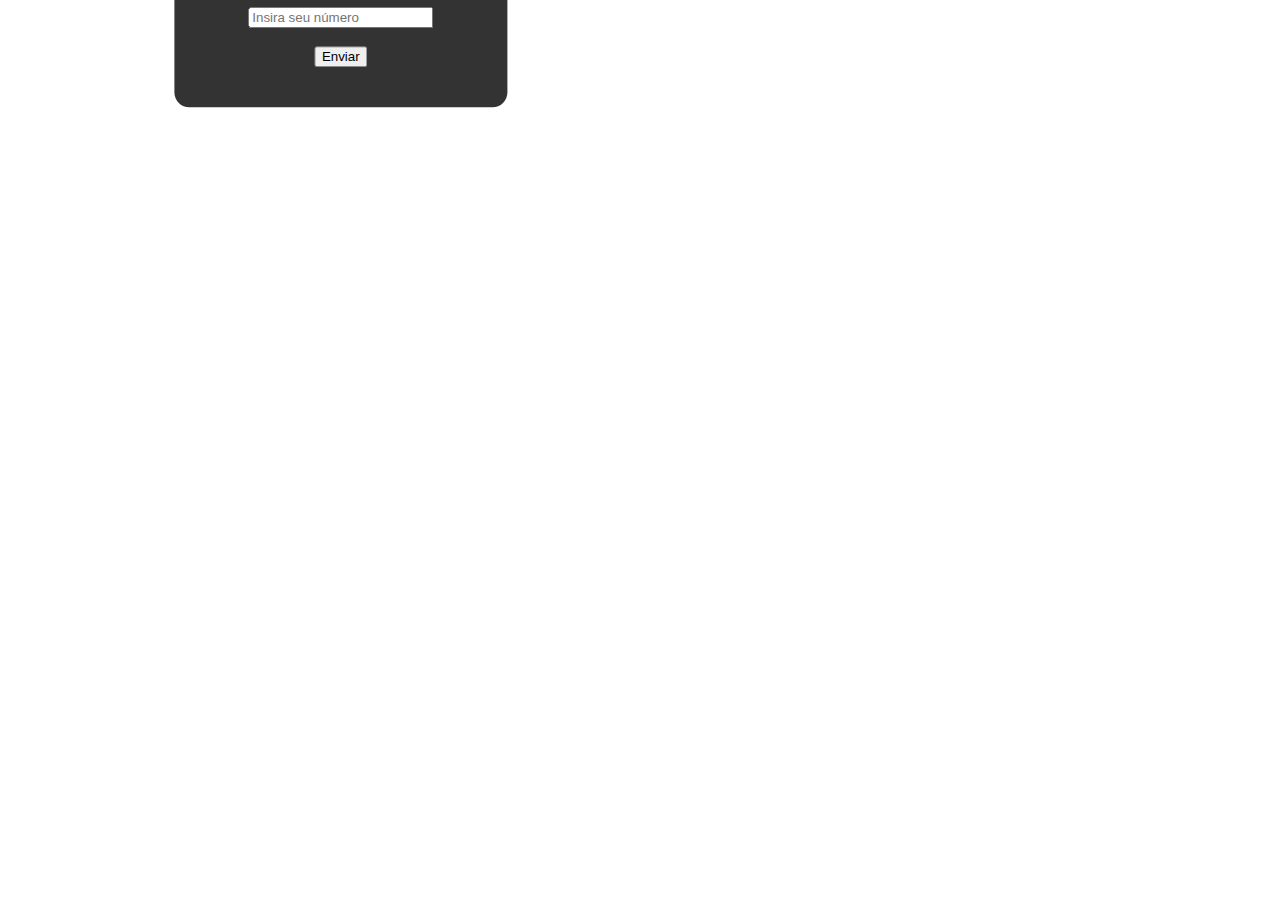
<file: AULA1/index.html>
<!DOCTYPE html>
<html lang="PT-BR">
<head>
    <meta charset="UTF-8">
    <meta http-equiv="X-UA-Compatible" content="IE=edge">
    <meta name="viewport" content="width=device-width, initial-scale=1.0">
    <link rel="stylesheet" href="estilo.css">
    <title>Formulário</title>
</head>
<body>
    <div class="content">
    <div>
        <h3>Calculadora</h3>
    </div>
    <div>
        <form action="numero">
            <input type="number" name="numero" placeholder="Insira seu número">
    </div>
    <br>
    <button type="submit" id="submit">Enviar</button>
    
        </form>
    </div>
</body>
</html>
</file>
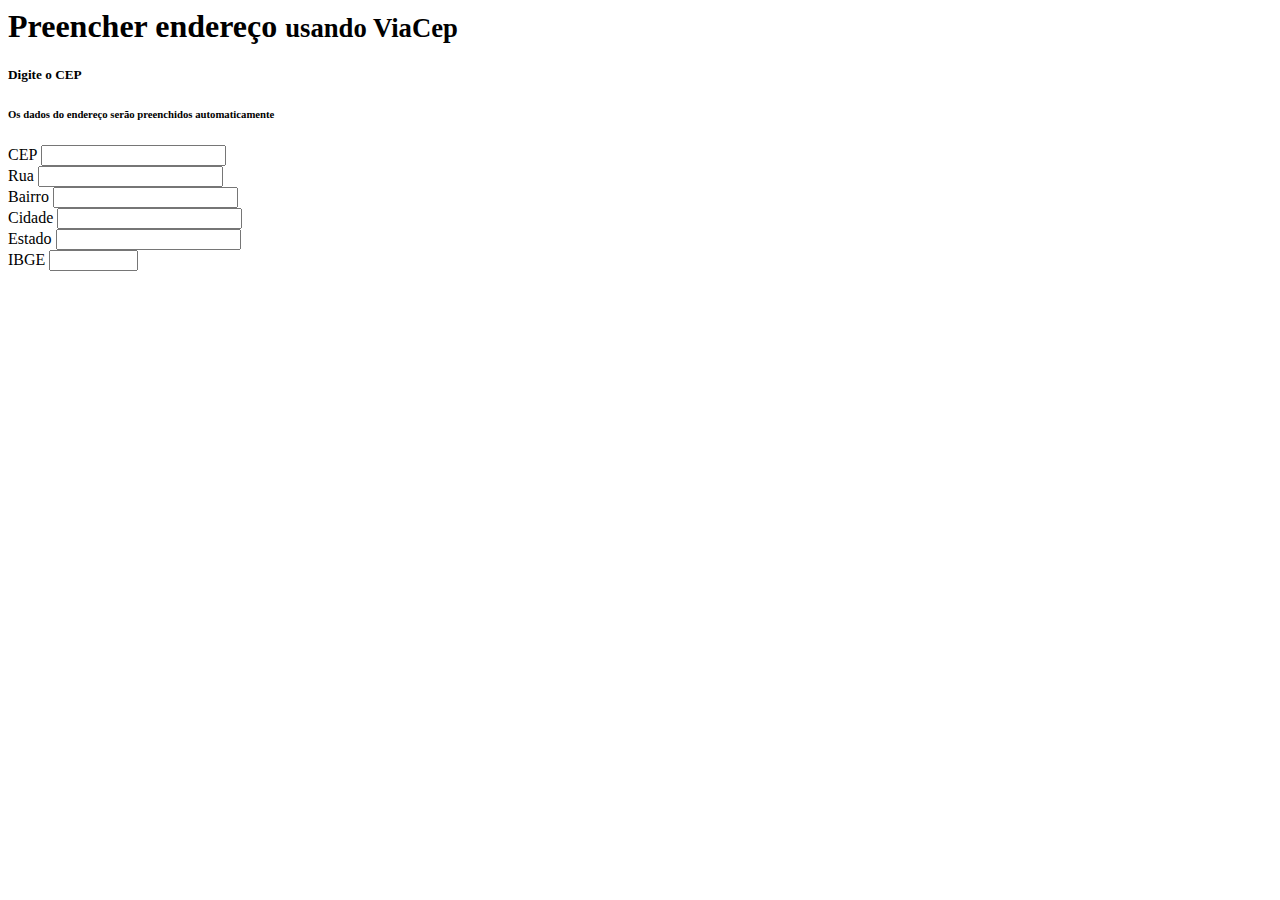
<file: aula12/index.html>
<html>
    <head>
    <title>Consumindo API</title>
    <meta http-equiv="Content-Type" content="text/html; charset=utf-8" />
    <link href="https://cdn.jsdelivr.net/npm/bootstrap@5.1.3/dist/css/bootstrap.min.css" rel="stylesheet" integrity="sha384-1BmE4kWBq78iYhFldvKuhfTAU6auU8tT94WrHftjDbrCEXSU1oBoqyl2QvZ6jIW3" crossorigin="anonymous">
    <script src="js/js/viacep.js"></script>
    </head>
    <body>
        <div class="container">
            <div class="row">
                <h1>Preencher endereço 
                    <small class="text-muted">usando ViaCep</small>
                </h1>
            </div>
            <!-- Inicio do formulario -->
            <div class="row">
                <div class="card">
                    <div class="card-body" style="width: 50rem;">
                      <h5 class="card-title">Digite o CEP</h5>
                      <h6 class="card-subtitle mb-2 text-muted">Os dados do endereço serão preenchidos automaticamente</h6>
                      <form method="get" action="sucesso.html">
                        <div class="mb-3">
                            <label for="cep" class="form-label">CEP</label>
                            <input class="form-control" type="text" id="cep" value="" onblur="pesquisacep(this.value);" />
                        </div>
                        <div class="mb-3">
                            <label for="rua" class="form-label">Rua</label>
                            <input class="form-control" name="rua" type="text" id="rua" />
                        </div>
                        <div class="mb-3">
                            <label for="bairro" class="form-label" >Bairro</label>
                            <input class="form-control" name="bairro" type="text" id="bairro"/>
                        </div>  
                        <div class="mb-3">
                            <label for="cidade" class="form-label" >Cidade</label>
                            <input class="form-control" name="cidade" type="text" id="cidade"/>
                        </div> 
                        <div class="mb-3">
                            <label for="uf" class="form-label" >Estado</label>
                            <input class="form-control" name="uf" type="text" id="uf"/>
                        </div> 
                        <div class="mb-3">
                            <label for="ibge" class="form-label" >IBGE</label>
                            <input class="form-control" name="ibge" type="text" id="ibge" size="8"/>
                        </div> 
                      </form>
                    </div>
                  </div>
            </div>
        </div>
    </body>

    </html>
</file>
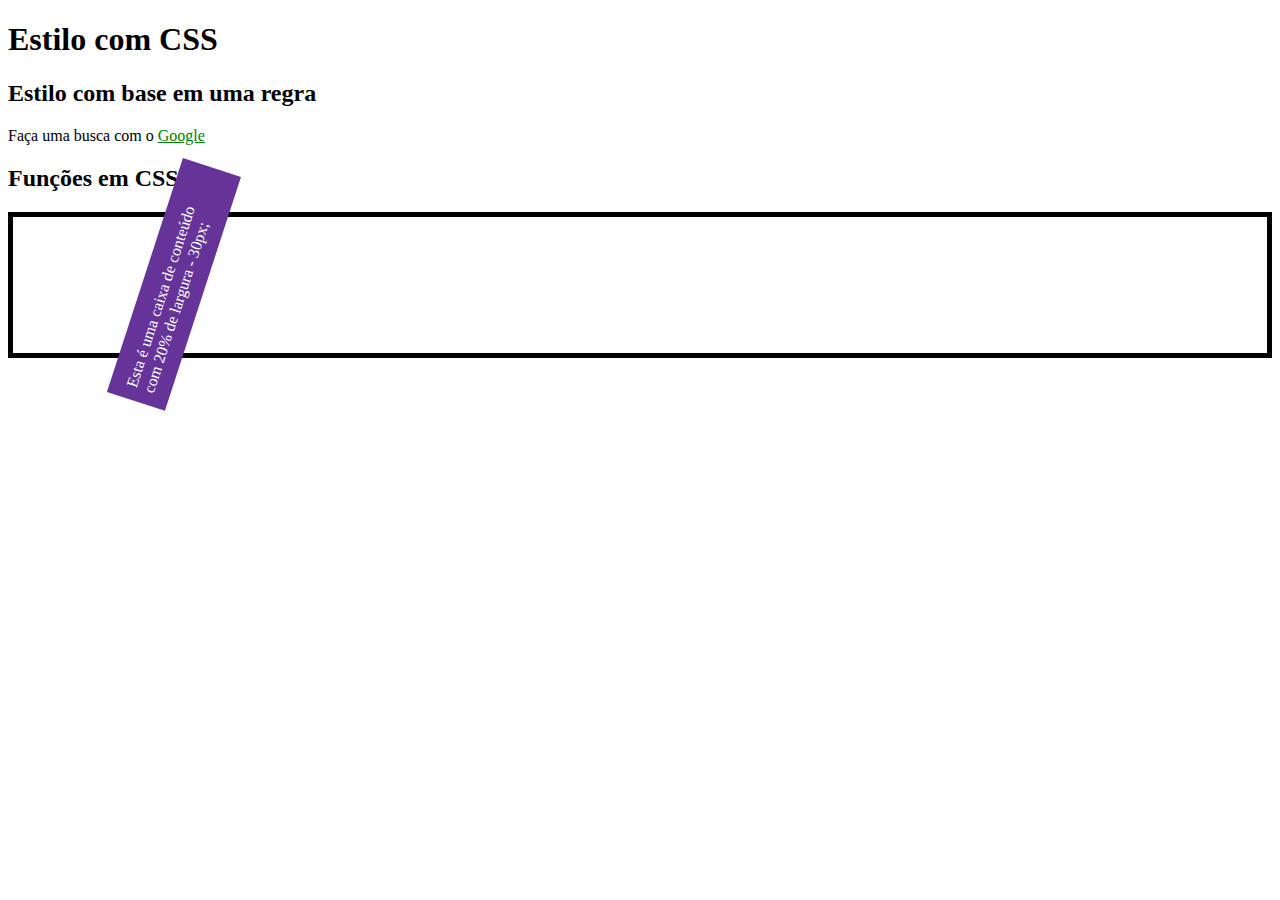
<file: AULA2/index.html>
<!DOCTYPE html>
<html lang="en">
<head>
    <meta charset="UTF-8">
    <meta http-equiv="X-UA-Compatible" content="IE=edge">
    <meta name="viewport" content="width=device-width, initial-scale=1.0">
    <link rel="stylesheet" href="css/estilo.css">
    <title>Estilo com CSS</title>
</head>
<body>
    <div>
        <div>
            <h1>Estilo com CSS</h1>
        </div>
        <div>
            <h2>Estilo com base em uma regra</h2>
            <p>
                Faça uma busca com o 
                <a href="http://www.google.com.br" target="_blank">Google</a> 
             </p>
        </div>
        <div>
            <h2>Funções em CSS</h2>
            <div class="outer">
                <div class="box">
                    Esta é uma caixa de conteúdo com 20% de largura - 30px;
                </div>
            </div>
        </div>
    </div>
</body>
</html>
</file>
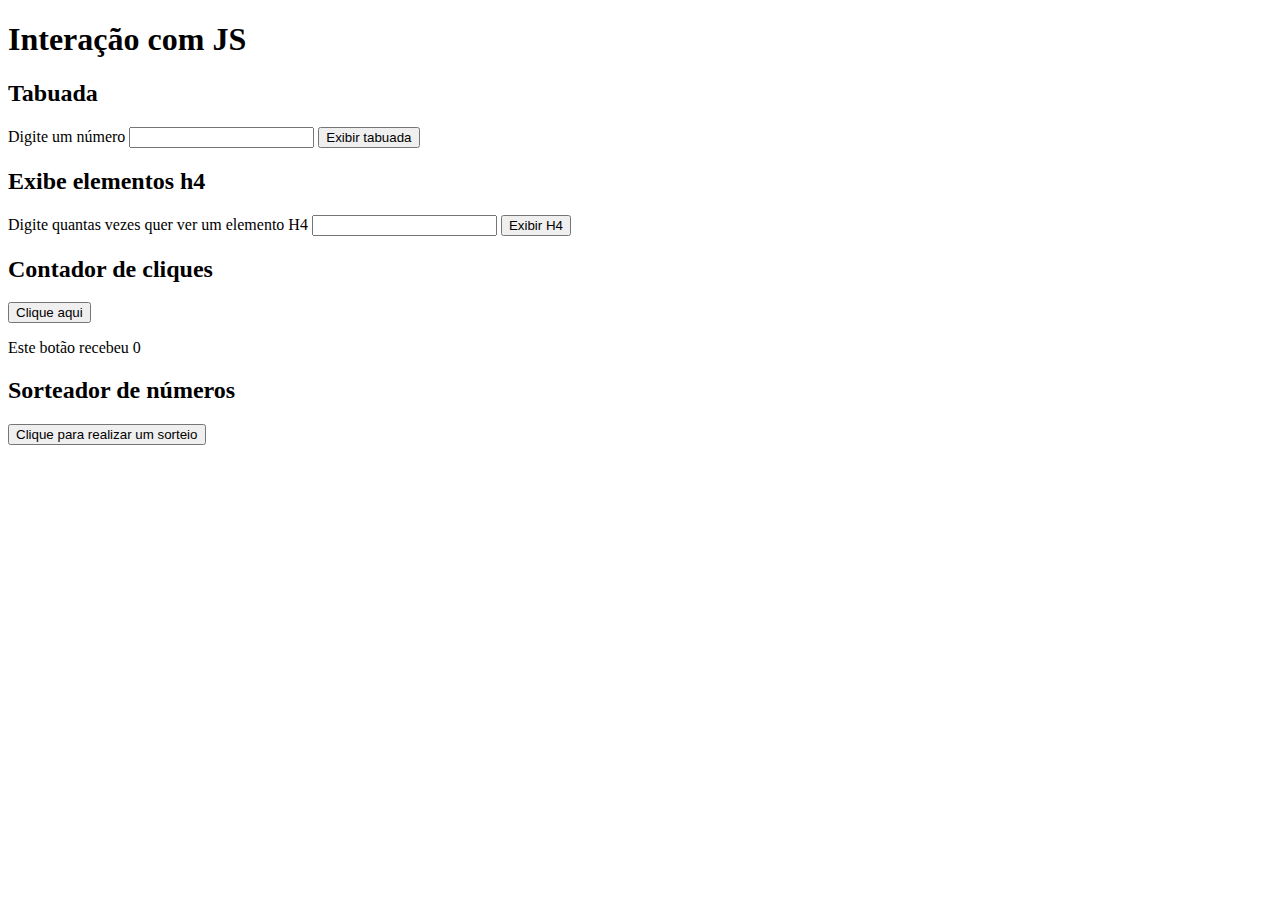
<file: AULA6/index.html>
<!DOCTYPE html>
<html lang="pt-br">
<head>
    <meta charset="UTF-8">
    <meta http-equiv="X-UA-Compatible" content="IE=edge">
    <meta name="viewport" content="width=device-width, initial-scale=1.0">
    <script src="js/aula6.js"></script>
    <title>Document</title>
</head>
<body>
    <div>
        <h1>Interação com JS</h1>
        <div>
            <h2>Tabuada</h2>
            <!--Desenvolva uma página html que receba um numero e exiba a tabuada do mesmo.-->
        <label for="numero">Digite um número</label>
        <input type="number" id="numero">
        <button onclick="tabuada()">Exibir tabuada</button>
        <div id="resultab"></div>
        </div>
    </div>
    <div>
        <!-- Desenvolva uma pagina html que receba um valor, a pagina deve imprimir a mesma quantidade de h1 com 
        o texto "TEXTO H1". Exemplo: usuario digita 10, imprime 10 h1-->
        <h2>Exibe elementos h4</h2>
        <label for="imp">Digite quantas vezes quer ver um elemento H4</label>
        <input type="number" id="imp">
        <button onclick="exibir()">Exibir H4</button>
        <div id="texto"></div>
    </div>
    <div>
        <h2>Contador de cliques</h2>
        <button onclick="contaClique()">Clique aqui</button>
        <p>Este botão recebeu <span id="clique">0</span></p>
    </div>
    <div>
        <!--Desenvolva um sorteador de inteiros-->
        <h2>Sorteador de números</h2>
        <button onclick="sortear()">Clique para realizar um sorteio</button>
        <p id="sorteio"></p>
    </div>
</body>
</html>
</file>
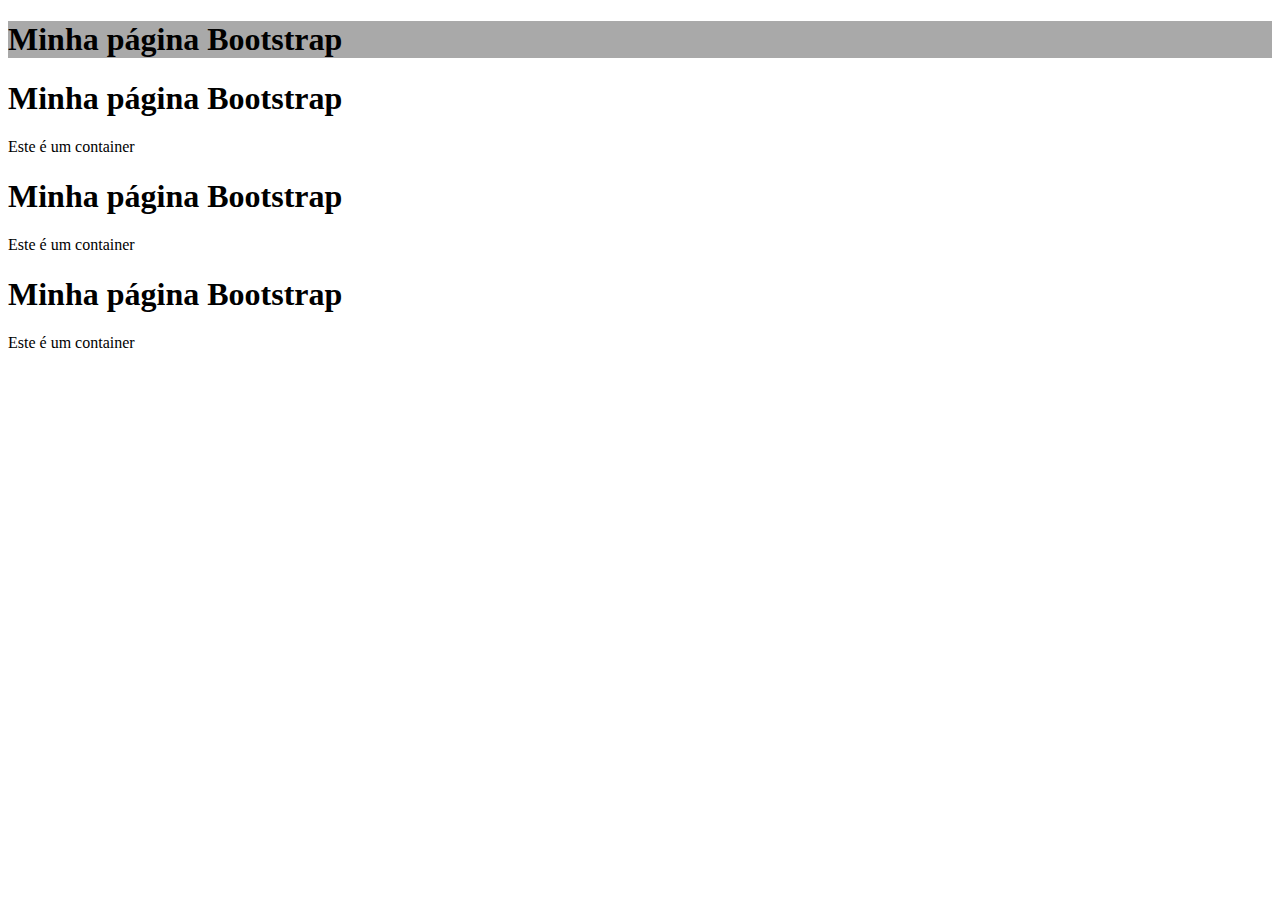
<file: aula7/index.html>
<!DOCTYPE html>
<html lang="en">
<head>
    <meta charset="UTF-8">
    <meta http-equiv="X-UA-Compatible" content="IE=edge">
    <meta name="viewport" content="width=device-width, initial-scale=1.0">
    <link href="https://cdn.jsdelivr.net/npm/bootstrap@5.3.0-alpha3/dist/css/bootstrap.min.css" rel="stylesheet" integrity="sha384-KK94CHFLLe+nY2dmCWGMq91rCGa5gtU4mk92HdvYe+M/SXH301p5ILy+dN9+nJOZ" crossorigin="anonymous">
    <link rel="stylesheet" href="meuestilo.css">
    <title>Bootstrap</title>
</head>
<body>
    <div class="container pt-5 minhaclasse">
        <h1>Minha página Bootstrap</h1>
    </div>
    <div class="container p-5 my-5 border">
        <h1>Minha página Bootstrap</h1>
        <p>Este é um container</p>
    </div>
    <div class="container p-5 my-5 bg-dark text-white">
        <h1>Minha página Bootstrap</h1>
        <p>Este é um container</p>
    </div>
    <div class="container p-5 my-5 bg-primary text-white">
        <h1>Minha página Bootstrap</h1>
        <p>Este é um container</p>
    </div>
    
</body>
</html>
</file>
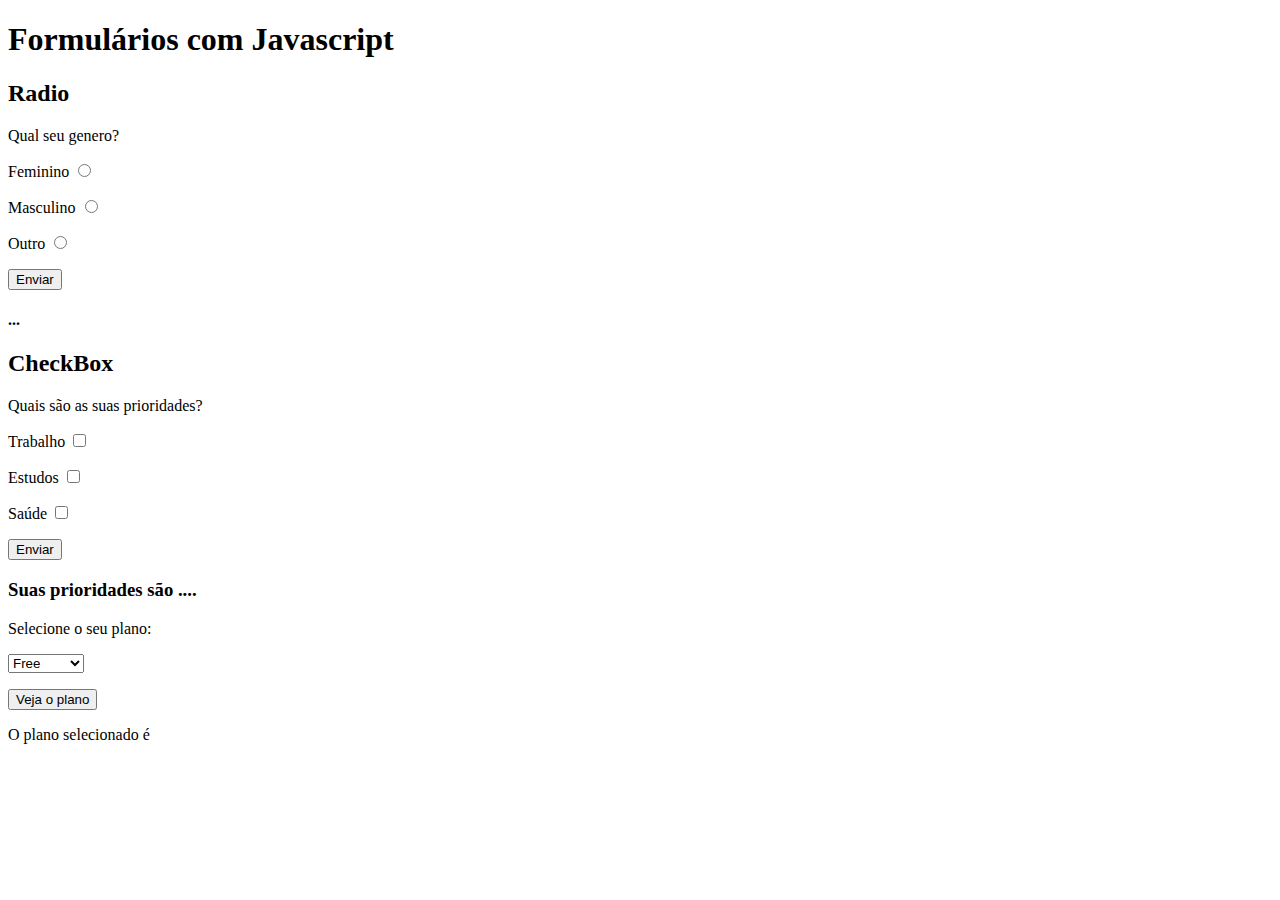
<file: aula8/index.html>
<!DOCTYPE html>
<html lang="en">
<head>
    <meta charset="UTF-8">
    <meta http-equiv="X-UA-Compatible" content="IE=edge">
    <meta name="viewport" content="width=device-width, initial-scale=1.0">
    <script src="js/meuScript.js"></script>
    <link href="https://cdn.jsdelivr.net/npm/bootstrap@5.3.0-alpha3/dist/css/bootstrap.min.css" rel="stylesheet" integrity="sha384-KK94CHFLLe+nY2dmCWGMq91rCGa5gtU4mk92HdvYe+M/SXH301p5ILy+dN9+nJOZ" crossorigin="anonymous">
    <title>Formulário</title>
</head>
<body>
    <div class="container">
        <div class="border p-4 m-2 text-center">
            <h1>Formulários com Javascript</h1>
        </div>
        <div class="row">
        <div class="col-md-6">
            <h2>Radio</h2>
            <p>Qual seu genero?</p>
            <p>Feminino
                <input type="radio" name="gender" value="Feminino">
            </p>
            <p>Masculino
                <input type="radio" name="gender" value="Masculino">
            </p>
            <p>Outro
                <input type="radio" name="gender" value="Outro">
            </p>
            <button class="bg-primary" onclick="displayRadioValue()">Enviar</button>
        </div>
        <div class="col-md-6">
            <h4 id="result">
                ...
            </h4>
        </div>
        </div>
        <div class="row">
            <div class="col-md-2 p-4 bg-danger text-white">
                <h2>CheckBox</h2>
            </div>
            <div class="col-md-6">
                <p>Quais são as suas prioridades?</p>
                <p>Trabalho
                    <input type="checkbox" value="Trabalho">
                </p>
                <p>Estudos
                    <input type="checkbox" value="Estudos">
                </p>
                <p>Saúde
                    <input type="checkbox" value="Saúde">
                </p>
                <button onclick="getCheckBox()">Enviar</button>

            </div>
            <div class="col-md-4">
                <h3>Suas prioridades são <span id="pri">....</span></h3>

            </div>
        </div>
        <div class="row">
            <div class="col-md-6">
                <p>Selecione o seu plano:</p>
                <select id="select1">
                    <option value="Free">Free</option>
                    <option value="Basic">Basic</option>
                    <option value="Premium">Premium</option>
                </select>
                <p>
                    <button onclick="getOption()">Veja o plano</button>
                </p>
            </div>
            <div class="col-md-6">
                <p>O plano selecionado é 
                    <span class="output"></span></p>
            </div>
        </div>
    </div>
    
</body>
</html>
</file>
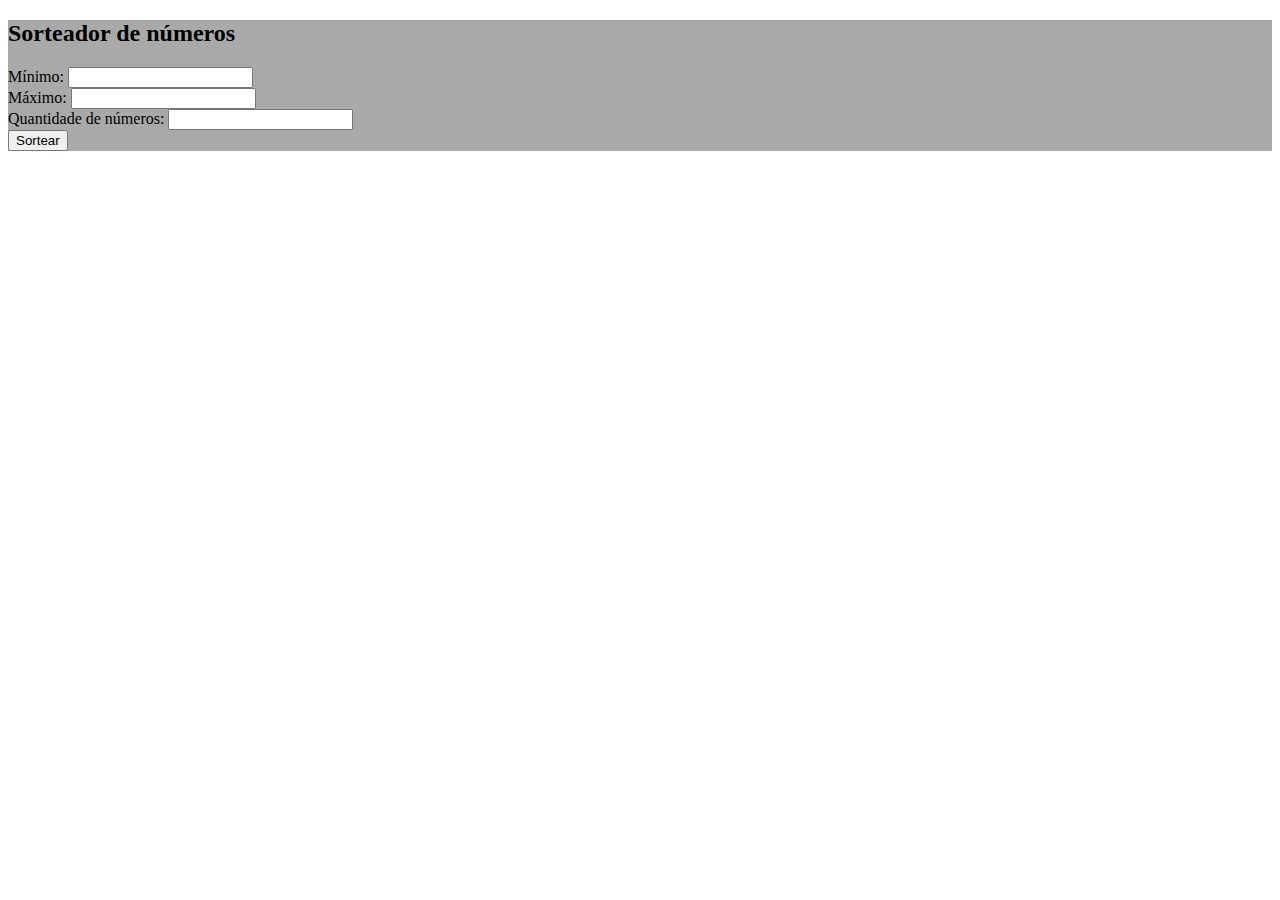
<file: Sorteador/index.html>
<!DOCTYPE html>
<html lang="pt-br">
<head>
    <meta charset="UTF-8">
    <meta http-equiv="X-UA-Compatible" content="IE=edge">
    <meta name="viewport" content="width=device-width, initial-scale=1.0">
    <script src="js/aula6.js"></script>
    <link href="https://cdn.jsdelivr.net/npm/bootstrap@5.3.0-alpha3/dist/css/bootstrap.min.css" rel="stylesheet" integrity="sha384-KK94CHFLLe+nY2dmCWGMq91rCGa5gtU4mk92HdvYe+M/SXH301p5ILy+dN9+nJOZ" crossorigin="anonymous">
    <link rel="stylesheet" href="estilo.css">
    <title>Sorteador</title>
</head>
<body>
    <div class="col p-5 border classe2">
        <!--Desenvolva um sorteador de numeros com intervalo-->
       <div class=""> <h2>Sorteador de números</h2> </div>
        <label for="min">Mínimo:</label>
        <input type="number" id="min" name="min">
        <br>
        <label for="max">Máximo:</label>
        <input type="number" id="max" name="max">
        <br>
        <label for="quantidade">Quantidade de números:</label>
        <input type="number" id="quantidade" name="quantidade">
        <br>
        <button onclick="sorteio()">Sortear</button>
        <p id="resultado"></p>
</div>
</body>
</html>
</file>
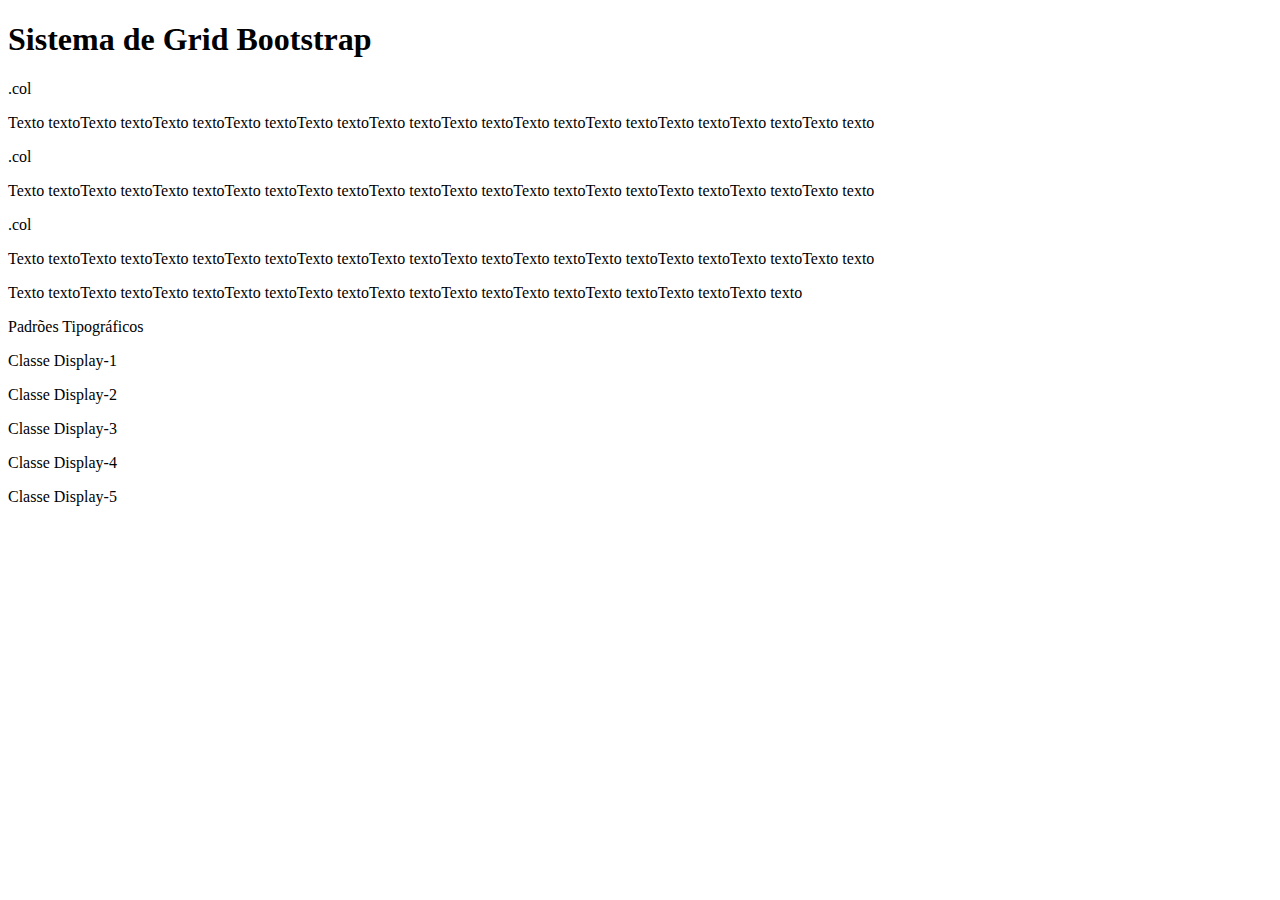
<file: aula7/grid.html>
<!DOCTYPE html>
<html lang="en">
<head>
    <meta charset="UTF-8">
    <meta http-equiv="X-UA-Compatible" content="IE=edge">
    <meta name="viewport" content="width=device-width, initial-scale=1.0">
    <link href="https://cdn.jsdelivr.net/npm/bootstrap@5.3.0-alpha3/dist/css/bootstrap.min.css" rel="stylesheet" integrity="sha384-KK94CHFLLe+nY2dmCWGMq91rCGa5gtU4mk92HdvYe+M/SXH301p5ILy+dN9+nJOZ" crossorigin="anonymous">
    <title>Grid</title>
</head>
<body>
    <div class="container-fluid mt-5">
        <div>
            <h1>Sistema de Grid Bootstrap</h1>
        </div>
        <div class="row">
            <div class="col bg-dark text-white">
                .col
                <p>Texto textoTexto textoTexto textoTexto textoTexto textoTexto textoTexto textoTexto textoTexto textoTexto textoTexto textoTexto texto</p>
            </div>
            <div class="col bg-primary text-white">
                .col
                <p>Texto textoTexto textoTexto textoTexto textoTexto textoTexto textoTexto textoTexto textoTexto textoTexto textoTexto textoTexto texto</p>
            </div>
            <div class="col">
                .col
                <p>Texto textoTexto textoTexto textoTexto textoTexto textoTexto textoTexto textoTexto textoTexto textoTexto textoTexto textoTexto texto</p>
            </div>
        </div>
        <div class="row">
            <div class="col">
                <p>Texto textoTexto textoTexto textoTexto textoTexto textoTexto textoTexto textoTexto textoTexto textoTexto textoTexto texto</p>
            </div>
            <div class="row">
                <div class="col-3">
                    <p>Padrões Tipográficos</p>
                </div>
                <div class="col-9">
                    <p class="display-1">Classe Display-1</p>
                    <p class="display-2">Classe Display-2</p>
                    <p class="display-3">Classe Display-3</p>
                    <p class="display-4">Classe Display-4</p>
                    <p class="display-5">Classe Display-5</p>
                </div>
            </div>
        </div>

    </div>
    
</body>
</html>
</file>
<file: AULA1/estilo.css>
.content{
    position: center;
    top: 50%;
    right: 50%;
    transform: translate(50%, -50%);
    background-color: rgba(0, 0, 0, 0.8);
    padding: 40px;
    border-radius: 15px;
    width: 20%;
    color: white;
    text-align: center; 
}
</file>
<file: AULA2/css/estilo.css>
a:link{
    color: green;
}

a:visited{
    color: hotpink;
}

a:hover{
    background-color: aquamarine;
}

h1:hover{
    background-color: greenyellow;
}

.outer{
    border: 5px solid black;
}

.box{
    margin: 3%;
    width: calc(20% - 30px);
    height: 55%;
    color: white;
    background-color: rebeccapurple;
    padding: 1%;
    transform: rotate(0.8turn);
}
</file>
<file: aula7/meuestilo.css>
.minhaclasse{
    background-color: darkgray;
}
</file>
<file: Sorteador/estilo.css>
.classe2{
    background-color: darkgray;
}
</file>
